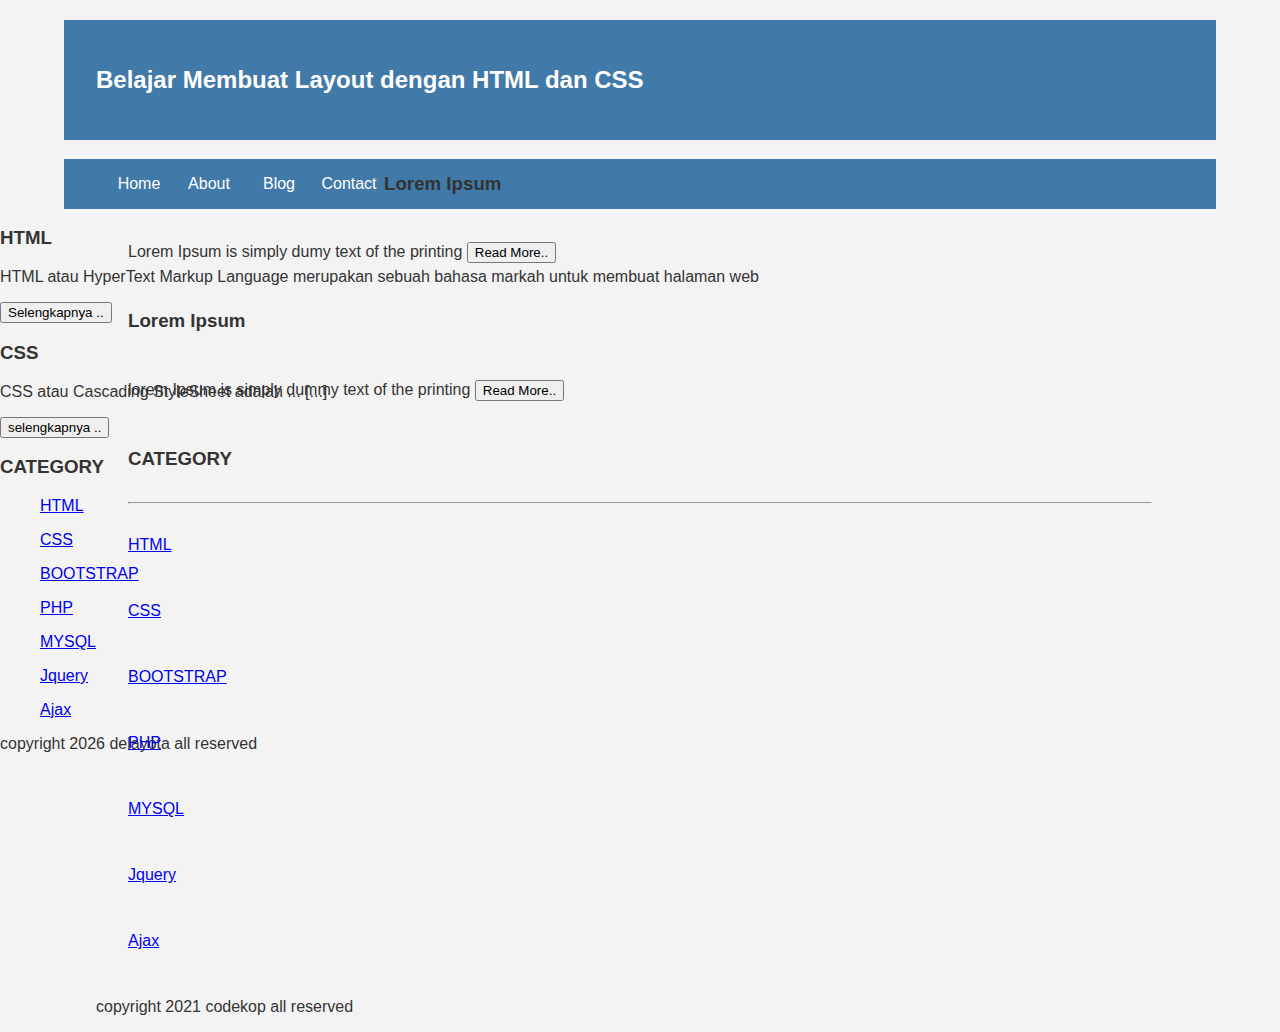
<file: index.html>
<!Doctype HTML>
  <head>
    <title> DADAR (DELAYOTA RADAR) </title>
    <link rel="stylesheet" href="style.css">
  </head>
  <body>
	  <div class="header">
		<div class="jarak">
    		<h2>Belajar Membuat Layout dengan HTML dan CSS</h2>
		</div>	
	  </div>
	  <div class="menu">
		<ul>
			<li><a href="index.html">Home</a></li>
			<li><a href="about.html">About</a></li>
			<li><a href="blog.html">Blog</a></li>
			<li><a href="#">Contact</a></li>
		</ul>
	  <div class="content">
		  <div class="jarak">
			  <!-- kiri -->
			  <div class="kiri">
				  <!-- blog -->
				  <div class="border">
					  <div class="jarak">
						  <h3>Lorem Ipsum</h3>
						  <p>Lorem Ipsum is simply dumy text of the printing
						  <button class="btn">Read More..</button>
					  </div>
				  </div>
				  <!-- end blog -->
				  <!-- blog -->
				  <div class="border">
					  <div class="jarak">
						  <h3>Lorem Ipsum</h3>
						  <p>lorem Ipsum is simply dummy text of the printing
						  <button class="btn">Read More..</button>
					  </div>
				  </div>
				  <!-- end blog -->
			  </div>
			  <!-- kiri -->
			  <!-- kanan -->
			  <div class="kanan">
				  <div class="jarak">
					  <h3>CATEGORY</h3>
					  <hr/>
					  <p><a href="#" class="undecor">HTML</a></p>
					  <p><a href="#" class="undecor">CSS</a></p>
					  <p><a href="#" class="undecor">BOOTSTRAP</a></p>
					  <p><a href="#" class="undecor">PHP</a></p>
					  <p><a href="#" class="undecor">MYSQL</a></p>
					  <p><a href="#" class="undecor">Jquery</a></p>
					  <p><a href="#" class="undecor">Ajax</a></p>
				  </div>
			  </div>
			  <!-- kanan -->
		  </div>
	  </div>
	  <div class="footer">
		  <div class="jarak">
			  <p>copyright 2021 codekop all reserved</p>
		  </div>
	  </div>
			  
	  </div> 				  
		<h3>HTML</h3>
		<p>HTML atau HyperText Markup Language merupakan sebuah bahasa markah untuk membuat halaman web </p>
		<button >Selengkapnya ..</button>

		<h3>CSS</h3>
		<p>CSS atau Cascading StyleSheet adalah ... [...]</p>
		<button >selengkapnya ..</button>
	</ul>

	<h3>CATEGORY</h3>
	<ul>
		<p><a href="#" >HTML</a></p>
		<p><a href="#" >CSS</a></p>
		<p><a href="#" >BOOTSTRAP</a></p>
		<p><a href="#" >PHP</a></p>
		<p><a href="#" >MYSQL</a></p>
		<p><a href="#" >Jquery</a></p>
		<p><a href="#" >Ajax</a></p>
	</ul>
		<p>copyright 2026 delayota all reserved </p> 		
  </body>

</html>
</file>
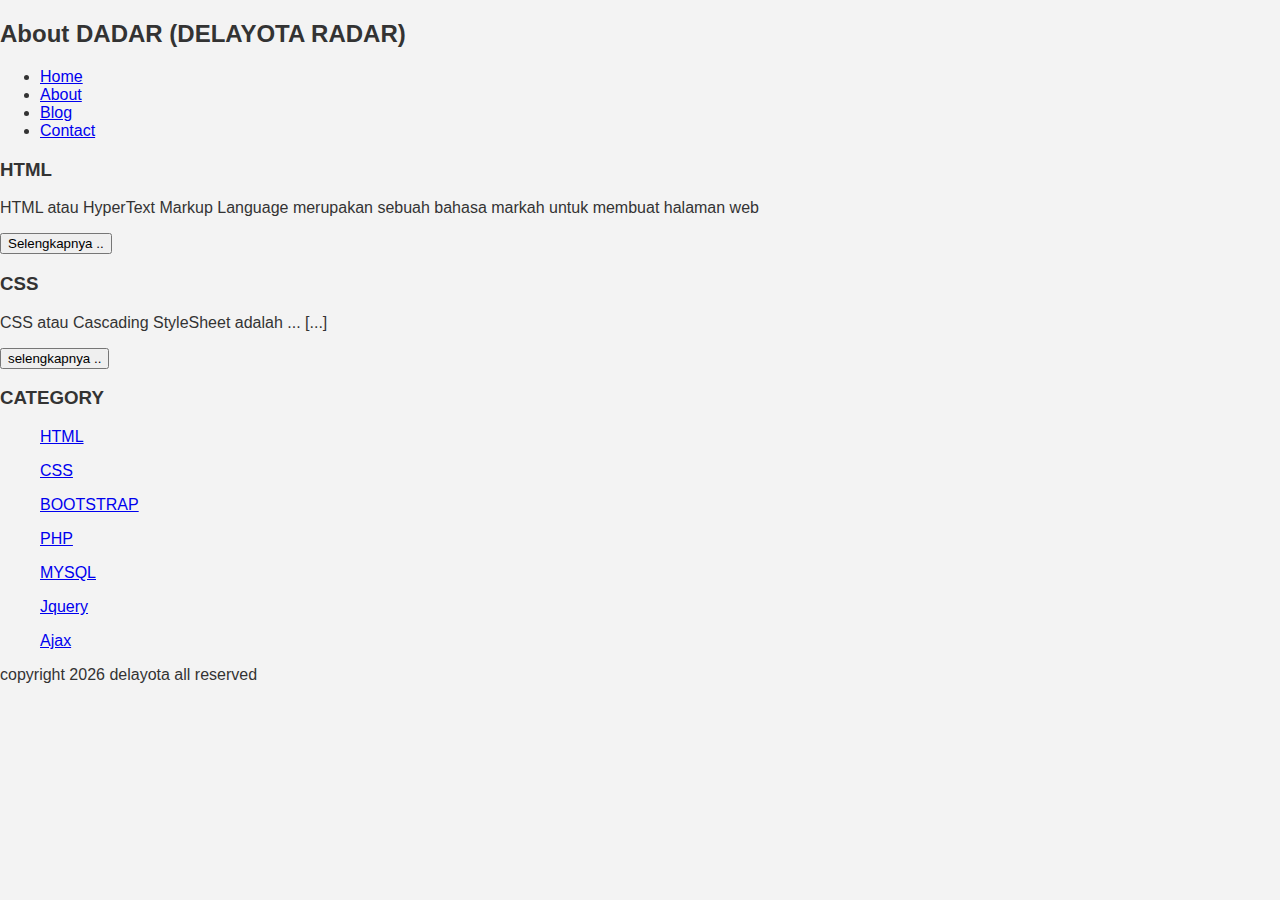
<file: about.html>
<!Doctype HTML>
  <head>
    <title> DADAR (DELAYOTA RADAR) </title>
    <link rel="stylesheet" href="style.css">
  </head>
  <body>
    <H2> About DADAR (DELAYOTA RADAR) </h2>
	<ul>
		<li><a href="index.html">Home</a></li>
		<li><a href="about.html">About</a></li>
		<li><a href="blog.html">Blog</a></li>
		<li><a href="#">Contact</a></li>
	</ul>
		<h3>HTML</h3>
		<p>HTML atau HyperText Markup Language merupakan sebuah bahasa markah untuk membuat halaman web </p>
		<button >Selengkapnya ..</button>

		<h3>CSS</h3>
		<p>CSS atau Cascading StyleSheet adalah ... [...]</p>
		<button >selengkapnya ..</button>
	</ul>

	<h3>CATEGORY</h3>
	<ul>
		<p><a href="#" >HTML</a></p>
		<p><a href="#" >CSS</a></p>
		<p><a href="#" >BOOTSTRAP</a></p>
		<p><a href="#" >PHP</a></p>
		<p><a href="#" >MYSQL</a></p>
		<p><a href="#" >Jquery</a></p>
		<p><a href="#" >Ajax</a></p>
	</ul>
		<p>copyright 2026 delayota all reserved </p> 		
  </body>

</html>
</file>
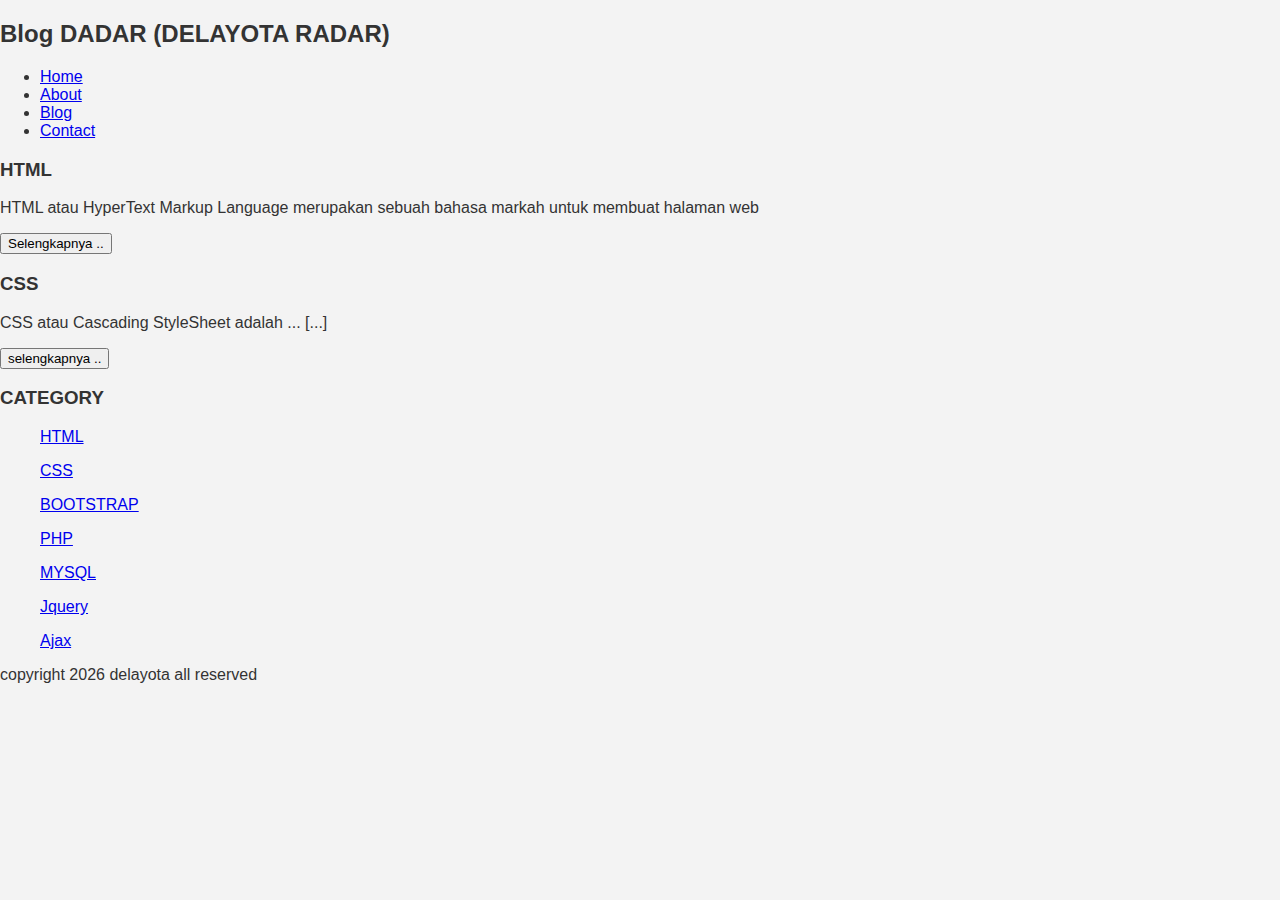
<file: blog.html>
<!Doctype HTML>
  <head>
    <title> DADAR (DELAYOTA RADAR) </title>
    <link rel="stylesheet" href="style.css">
  </head>
  <body>
    <H2> Blog DADAR (DELAYOTA RADAR) </h2>
	<ul>
		<li><a href="index.html">Home</a></li>
		<li><a href="about.html">About</a></li>
		<li><a href="blog.html">Blog</a></li>
		<li><a href="#">Contact</a></li>
	</ul>
		<h3>HTML</h3>
		<p>HTML atau HyperText Markup Language merupakan sebuah bahasa markah untuk membuat halaman web </p>
		<button >Selengkapnya ..</button>

		<h3>CSS</h3>
		<p>CSS atau Cascading StyleSheet adalah ... [...]</p>
		<button >selengkapnya ..</button>
	</ul>

	<h3>CATEGORY</h3>
	<ul>
		<p><a href="#" >HTML</a></p>
		<p><a href="#" >CSS</a></p>
		<p><a href="#" >BOOTSTRAP</a></p>
		<p><a href="#" >PHP</a></p>
		<p><a href="#" >MYSQL</a></p>
		<p><a href="#" >Jquery</a></p>
		<p><a href="#" >Ajax</a></p>
	</ul>
		<p>copyright 2026 delayota all reserved </p> 		
  </body>

</html>
</file>
<file: style.css>
body{
    background:#f3f3f3;
    color:#333;
    width:100%;
    font-family:sans-serif;
    margin:0 auto;
}

.header{
    width:90%;
    margin:auto;
    height:120px;
    line-height:120px;
    background:#417aa8;
    color:#fff;
}
  
.jarak{
        padding:0 2pc;
}

.menu{
    background-color:#417aa8;
    height:50px;
    line-height:50px;
    position:relative;
    width:90%;
    margin:0 auto;
    padding:0 auto;
}
    
.menu ul {
    list-style:none;
}

.menu ul li a {
    float:left;
    width:70px;
    display:block;
    text-align:center;
    color:#FFF;
    text-decoration:none;
}

.menu ul li a:hover {
    background-color:#4b88bb;
    display:block;
}
</file>
